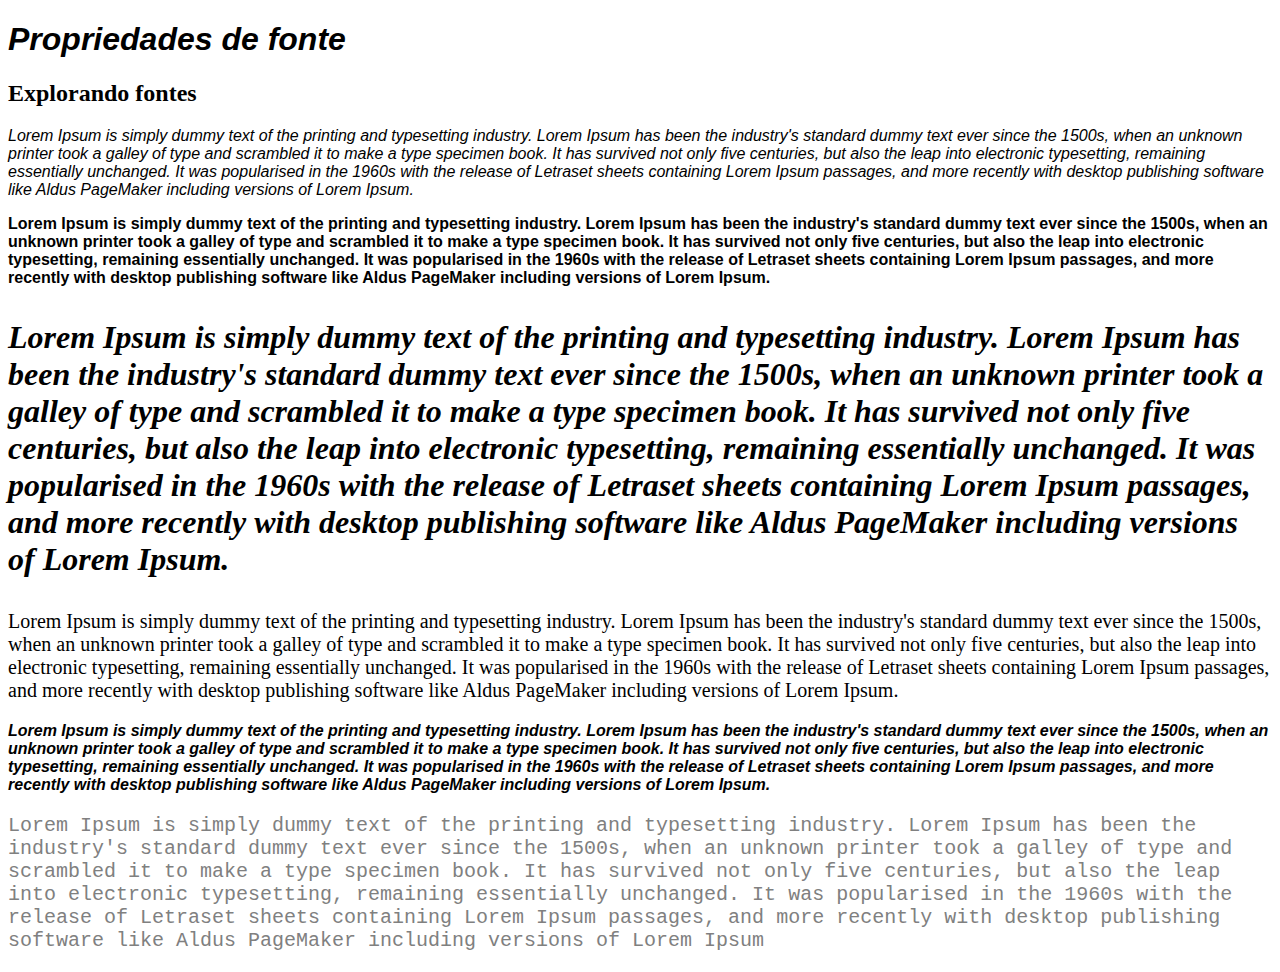
<file: aula04-3ºtri/index.html>
<!DOCTYPE html>
<html lang="pt-br">
<head>
    <meta charset="UTF-8">
    <meta name="viewport" content="width=device-width, initial-scale=1.0">
    <style>
      body {
        font-family: Arial, sans-serif;
      }  
      h1 {
        font-style: italic;
        font-weight: 700;
      }
      h2 {
        font-family: Georgia, serif;
        font-size: 24px;
      }
      #p1 {
        font-style: oblique;
      }
      #p2 {
        font-weight: bold;
      }
      #p3 {
        font-family: Brush Script MT;
        font-style: italic;
        font-weight: bolder;
        font-size: 32px;
      }
      #p4 {
        font-size: 20px;
        font-family: Papyrus;
      }
      #p5 {
        font: oblique bolder 16px Verdana, sans-serif;
      }
      div {
        font-family: 'Courier New', Courier, monospace;
        font-size: 20px;
        color: gray;
      }
    </style>
    <title>Explorando Fontes</title>
</head>
<body>
    <h1>Propriedades de fonte</h1>
    <h2>Explorando fontes</h2>
    <p id="p1">Lorem Ipsum is simply dummy text of the printing and typesetting industry. Lorem Ipsum has been the industry's standard dummy text ever since the 1500s, when an unknown printer took a galley of type and scrambled it to make a type specimen book. It has survived not only five centuries, but also the leap into electronic typesetting, remaining essentially unchanged. It was popularised in the 1960s with the release of Letraset sheets containing Lorem Ipsum passages, and more recently with desktop publishing software like Aldus PageMaker including versions of Lorem Ipsum.</p>
    <p id="p2">Lorem Ipsum is simply dummy text of the printing and typesetting industry. Lorem Ipsum has been the industry's standard dummy text ever since the 1500s, when an unknown printer took a galley of type and scrambled it to make a type specimen book. It has survived not only five centuries, but also the leap into electronic typesetting, remaining essentially unchanged. It was popularised in the 1960s with the release of Letraset sheets containing Lorem Ipsum passages, and more recently with desktop publishing software like Aldus PageMaker including versions of Lorem Ipsum.</p>
    <p id="p3">Lorem Ipsum is simply dummy text of the printing and typesetting industry. Lorem Ipsum has been the industry's standard dummy text ever since the 1500s, when an unknown printer took a galley of type and scrambled it to make a type specimen book. It has survived not only five centuries, but also the leap into electronic typesetting, remaining essentially unchanged. It was popularised in the 1960s with the release of Letraset sheets containing Lorem Ipsum passages, and more recently with desktop publishing software like Aldus PageMaker including versions of Lorem Ipsum.</p>
    <p id="p4">Lorem Ipsum is simply dummy text of the printing and typesetting industry. Lorem Ipsum has been the industry's standard dummy text ever since the 1500s, when an unknown printer took a galley of type and scrambled it to make a type specimen book. It has survived not only five centuries, but also the leap into electronic typesetting, remaining essentially unchanged. It was popularised in the 1960s with the release of Letraset sheets containing Lorem Ipsum passages, and more recently with desktop publishing software like Aldus PageMaker including versions of Lorem Ipsum.</p>
    <p id="p5">Lorem Ipsum is simply dummy text of the printing and typesetting industry. Lorem Ipsum has been the industry's standard dummy text ever since the 1500s, when an unknown printer took a galley of type and scrambled it to make a type specimen book. It has survived not only five centuries, but also the leap into electronic typesetting, remaining essentially unchanged. It was popularised in the 1960s with the release of Letraset sheets containing Lorem Ipsum passages, and more recently with desktop publishing software like Aldus PageMaker including versions of Lorem Ipsum.</p>
    <div>
        <p>Lorem Ipsum is simply dummy text of the printing and typesetting industry. Lorem Ipsum has been the industry's standard dummy text ever since the 1500s, when an unknown printer took a galley of type and scrambled it to make a type specimen book. It has survived not only five centuries, but also the leap into electronic typesetting, remaining essentially unchanged. It was popularised in the 1960s with the release of Letraset sheets containing Lorem Ipsum passages, and more recently with desktop publishing software like Aldus PageMaker including versions of Lorem Ipsum</p>
    </div>
</body>
</html>
</file>
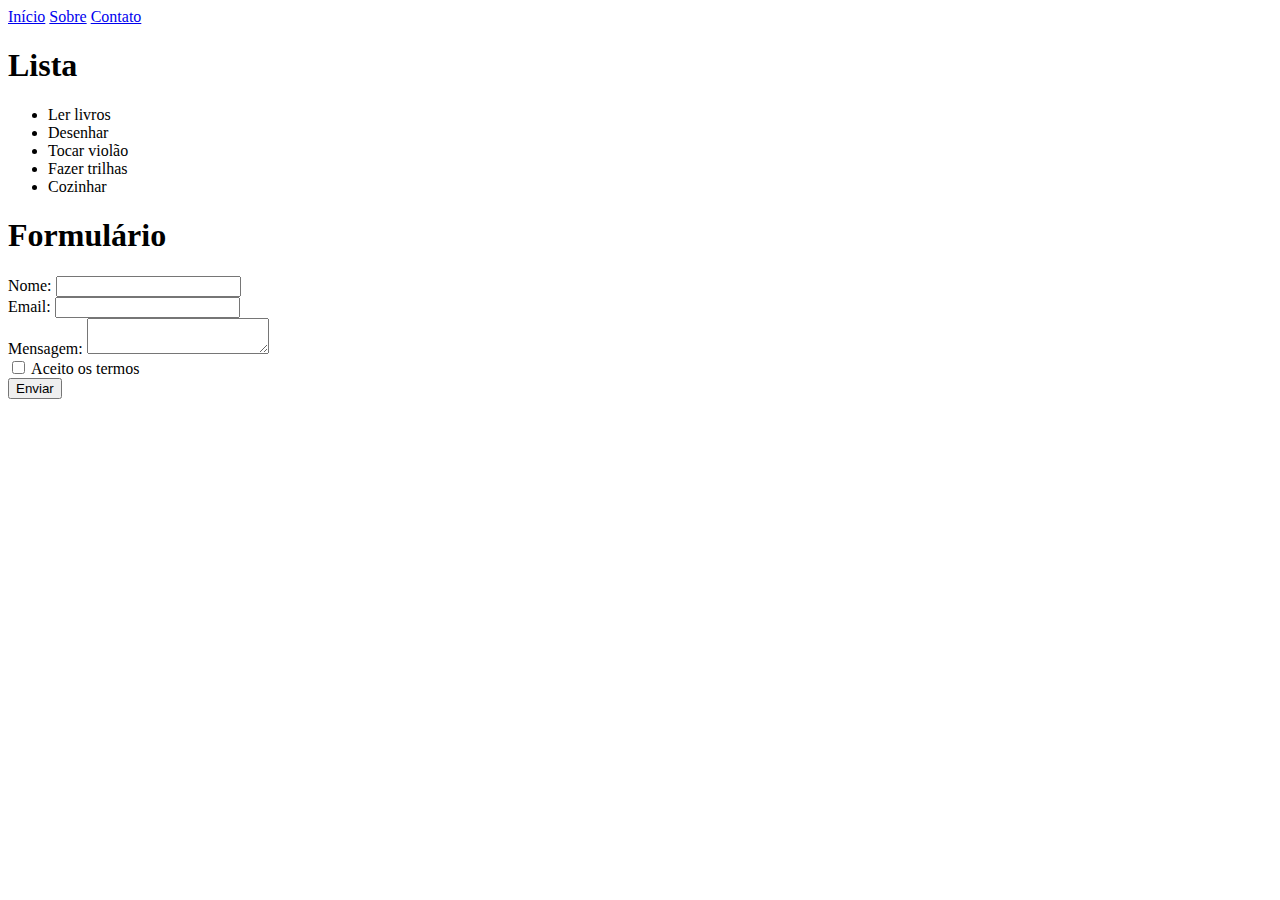
<file: aula09/index.html>
<!DOCTYPE html>
<html>
    <head>
        <title>Aula 09</title>
        <meta charset="UTF-8">
        <link rel="stylesheet" href="style.css">
    </head>
    <body>
        <nav>
            <a href="#home">Início</a>
            <a href="#sobre">Sobre</a>
            <a href="#contato">Contato</a>
        </nav>

        <h1> Lista </h1>

        <ul>
            <li>Ler livros</li>
            <li>Desenhar</li>
            <li>Tocar violão</li>
            <li>Fazer trilhas</li>
            <li>Cozinhar</li>
        </ul>

        <h1>Formulário</h1>

        <form>
            <label>Nome: <input type="text" required></label><br>
            <label>Email: <input type="email" required></label><br>
            <label>Mensagem: <textarea required></textarea></label><br>
            <label><input type="checkbox"> Aceito os termos</label><br>
            <button type="submit">Enviar</button>
        </form>
    </body>
</html>
</file>
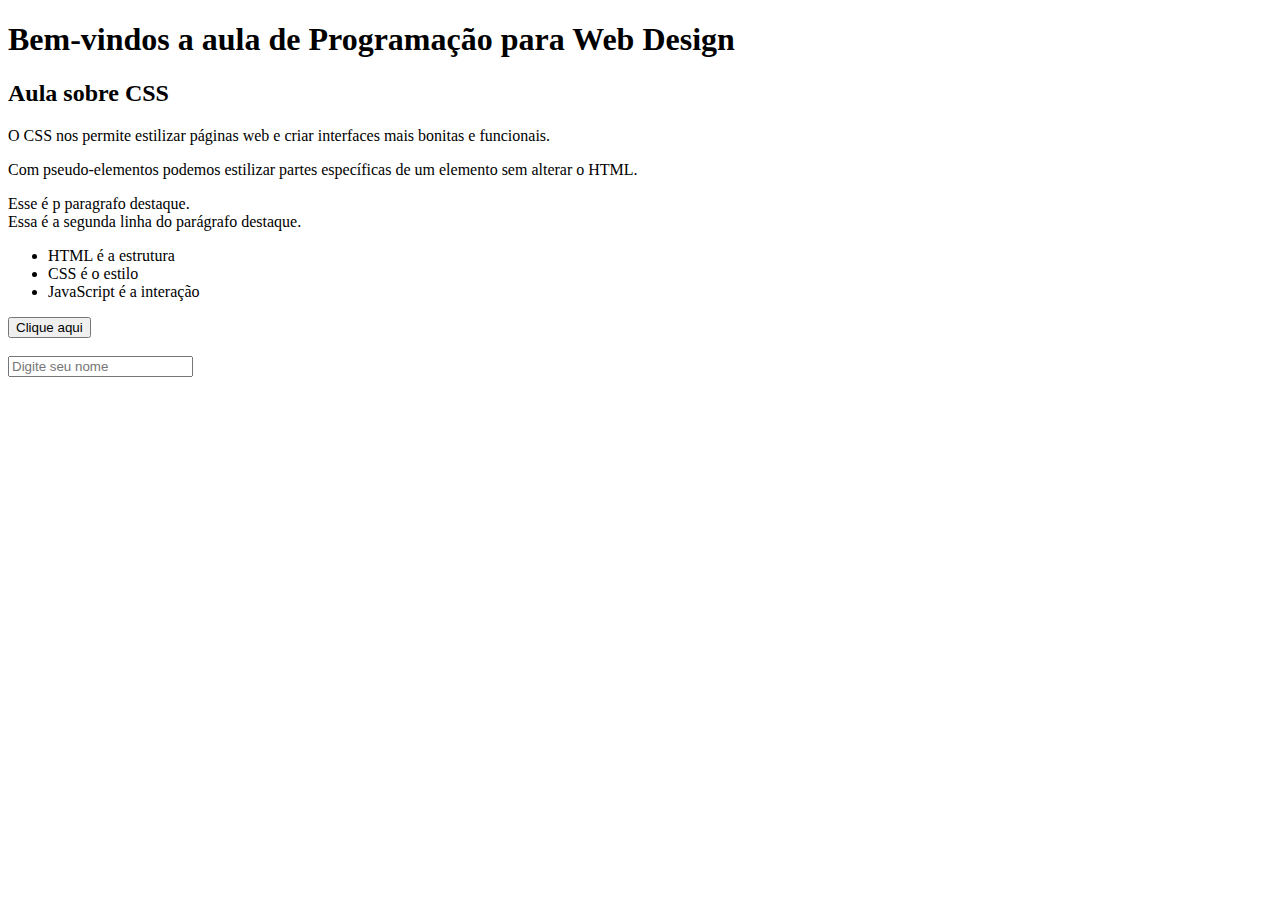
<file: aula1-3ºtri/index.html>
<!DOCTYPE html>
<html lang="pt-BR">
    <head>
        <meta charset="UTF-8">
        <title>Desafio Pseudo-elementos</title>
        <link rel="stylesheet" href="style.css">
    </head>
    <body>
        <h1>Bem-vindos a aula de Programação para Web Design</h1>
        <h2>Aula sobre CSS</h2>
        <p>
            O CSS nos permite estilizar páginas web e criar interfaces mais bonitas e funcionais.
        </p>
        <p class="importante">
            Com pseudo-elementos podemos estilizar partes específicas de um elemento sem alterar o HTML.
        </p>

        <p class="destaque">
            Esse é p paragrafo destaque.<br>
            Essa é a segunda linha do parágrafo destaque.
        </p>

        <ul>
            <li>HTML é a estrutura</li>
            <li>CSS é o estilo</li>
            <li>JavaScript é a interação</li>
        </ul>

        <button>Clique aqui</button>
        <br><br>
        <input type="text" placeholder="Digite seu nome">
    </body>
</html>
</file>
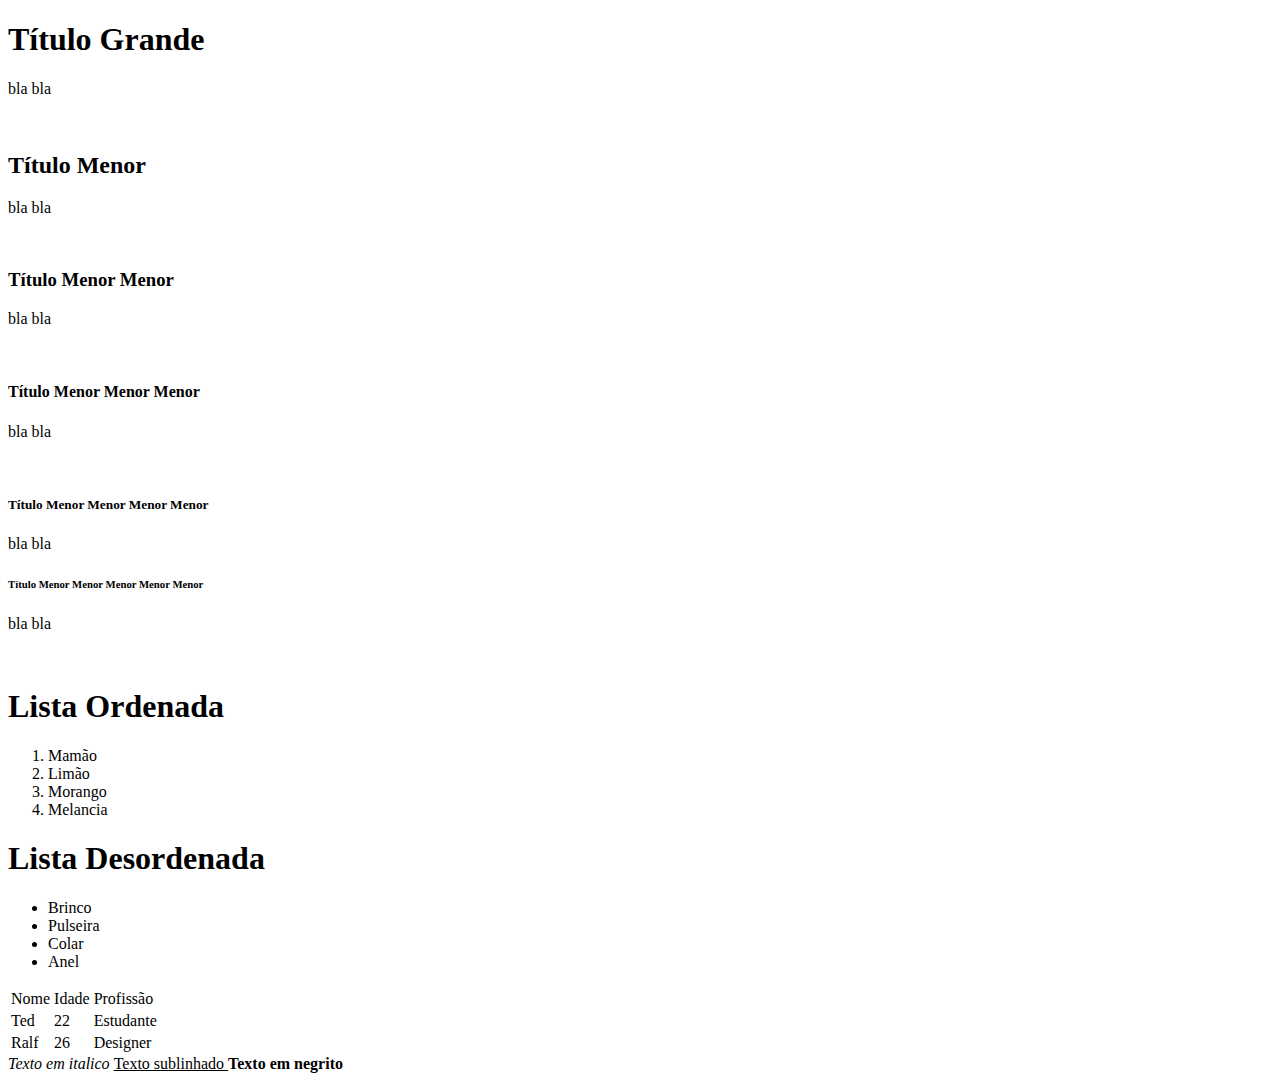
<file: aula 01.html>
<!DOCTYPE HTML>
<html lang= "pt-BR">
	<head>
		<meta charset= "UTF-8">
		<title> Aula Diagnóstica </title>
	</head>
	<body>
		<h1> Título Grande </h1>
		<p> bla bla </p> <br>
		
		<h2> Título Menor </h2>
		<p> bla bla </p> <br>
		
		<h3> Título Menor Menor </h3>
		<p> bla bla </p> <br>
		
		<h4> Título Menor Menor Menor </h4>
		<p> bla bla </p> <br>
		
		<h5> Título Menor Menor Menor Menor </h5>
		<p> bla bla </p>
		
		<h6> Título Menor Menor Menor Menor Menor </h6>
		<p> bla bla </p> <br>

		
		
		<h1> Lista Ordenada </h1>
		<ol> 
       			<li> Mamão </li>
       			<li> Limão </li>
       			<li> Morango </li>
       			<li> Melancia </li>
    		</ol>
    
    		<h1> Lista Desordenada </h1>
    		<ul>
       			<li> Brinco </li>
       			<li> Pulseira </li>
       			<li> Colar </li>
       			<li> Anel </li>
    		</ul>

		
		
		<table>
    			<tr>
        			<td>Nome</td>
        			<td>Idade</td>
        			<td>Profissão</td>
    			</tr>
    			<tr>
        			<td>Ted</td>
        			<td>22</td>
        			<td>Estudante</td>
    			</tr>
    			<tr>
        			<td>Ralf</td>
        			<td>26</td>
        			<td>Designer</td>
    			</tr>
		</table>

		
		
		<i> Texto em italico </i>
		<u> Texto sublinhado </u>
		<b> Texto em negrito </b>
		
	</body>
</html>
</file>
<file: aula09/style.css>

</file>
<file: aula1-3ºtri/style.css>

</file>
